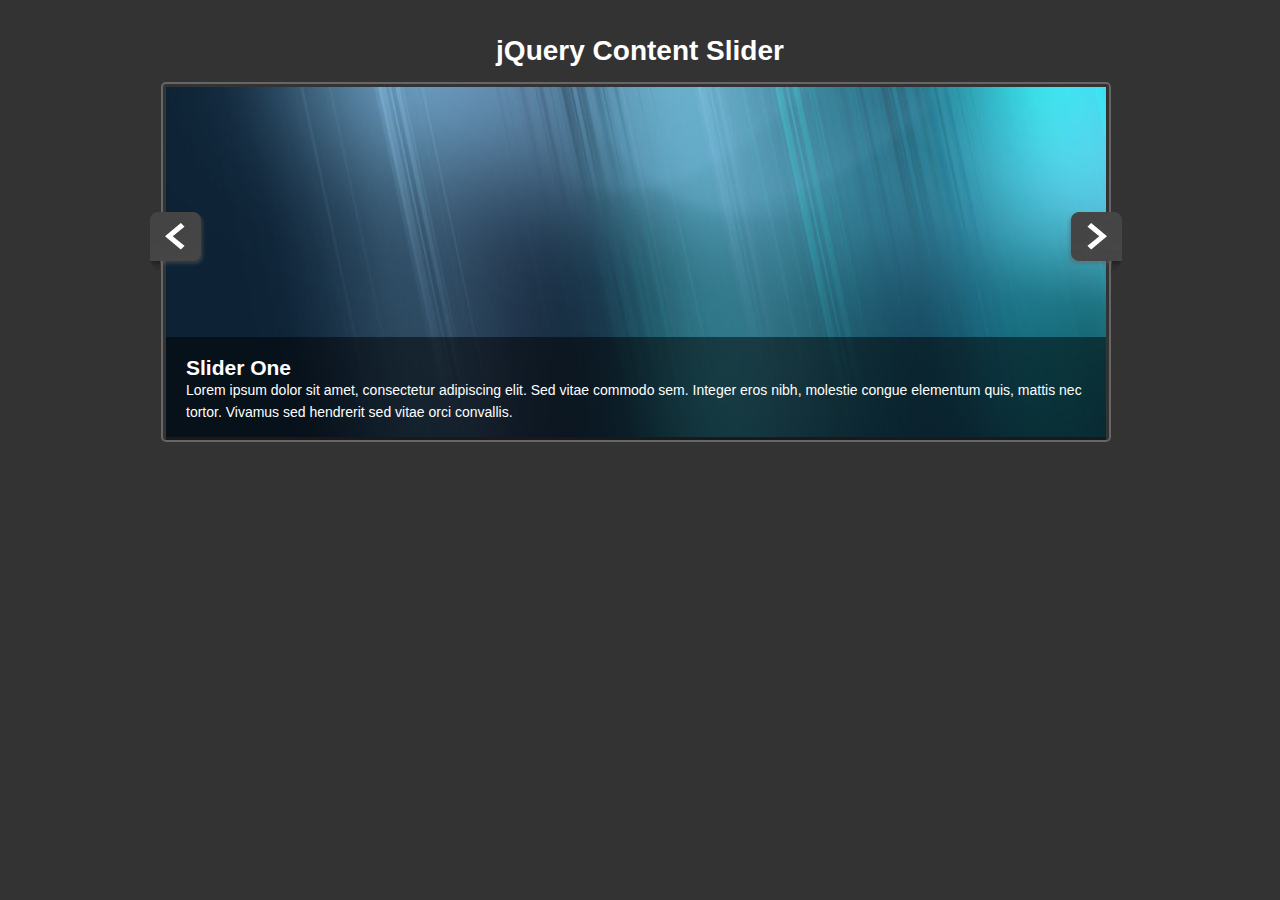
<file: 01-contentslider/index.html>
<!DOCTYPE html>
<html>
	<head>
		<title>jQuery Content Slider</title>
		<link rel="stylesheet" href="css/style.css">
		
		<script src="https://ajax.googleapis.com/ajax/libs/jquery/1.11.1/jquery.min.js"></script>
		<script src="js/script.js"></script>
	</head>
	<body>
		<div id="container">
			<header>
				<h1>jQuery Content Slider</h1>
			</header>
			<img src="img/arrow-left.png" alt="Prev" id="prev">
			<div id="slider">
				<div class="slide">
					<div class="slide-copy">
						<h2>Slider One</h2>
						<p>Lorem ipsum dolor sit amet, consectetur adipiscing elit. Sed vitae commodo sem. Integer eros nibh, molestie congue elementum quis, mattis nec tortor. Vivamus sed hendrerit sed vitae orci convallis.</p>
					</div>
					<img src="img/slide1.jpg">
				</div>
				
				<div class="slide">
					<div class="slide-copy">
						<h2>Slider Two</h2>
						<p>Lorem ipsum dolor sit amet, consectetur adipiscing elit. Sed vitae commodo sem. Integer eros nibh, molestie congue elementum quis, mattis nec tortor. Vivamus sed hendrerit sed vitae orci convallis.</p>
					</div>
					<img src="img/slide2.jpg">
				</div>
				
				<div class="slide">
					<div class="slide-copy">
						<h2>Slider Three</h2>
						<p>Lorem ipsum dolor sit amet, consectetur adipiscing elit. Sed vitae commodo sem. Integer eros nibh, molestie congue elementum quis, mattis nec tortor. Vivamus sed hendrerit sed vitae orci convallis.</p>
					</div>
					<img src="img/slide3.jpg">
				</div>
				
				<div class="slide">
					<div class="slide-copy">
						<h2>Slider Four</h2>
						<p>Lorem ipsum dolor sit amet, consectetur adipiscing elit. Sed vitae commodo sem. Integer eros nibh, molestie congue elementum quis, mattis nec tortor. Vivamus sed hendrerit sed vitae orci convallis.</p>
					</div>
					<img src="img/slide4.jpg">
				</div>
				
				<div class="slide">
					<div class="slide-copy">
						<h2>Slider Five</h2>
						<p>Lorem ipsum dolor sit amet, consectetur adipiscing elit. Sed vitae commodo sem. Integer eros nibh, molestie congue elementum quis, mattis nec tortor. Vivamus sed hendrerit sed vitae orci convallis.</p>
					</div>
					<img src="img/slide5.jpg">
				</div>
			</div>
			<img src="img/arrow-right.png" alt="Next" id="next">
		</div>
	</body>
</html>
</file>
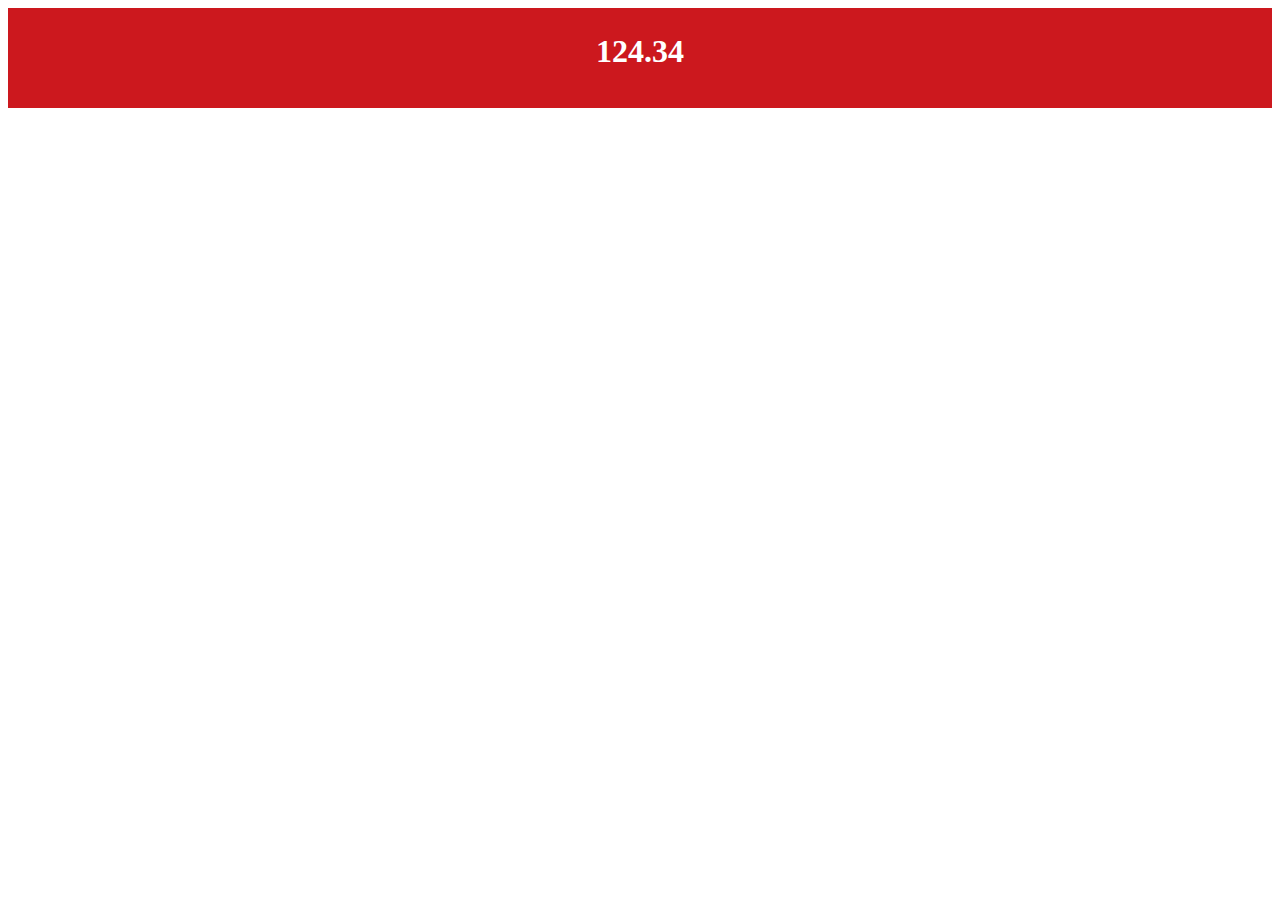
<file: JQuery/Count Animation jQuery/index.html>
<html>
<head>
<script src="jquery-3.1.1.min.js" type="text/javascript"></script>
<script src="countUp.min.js" type="text/javascript"></script>
</head>
<body>
<div style="text-align:center;background-color: #cc181e;height:100px;">
<h1 id="counter" style="color: white;padding-top: 25px;"></h1>
</div>
<script type="text/javascript">
  var options = {
  useEasing : true, 
  useGrouping : true, 
  separator : ',', 
  decimal : '.', 
  prefix : '', 
  suffix : '' 
};
var demo = new CountUp("counter", 0, 200, 2, 5, options);
demo.start();
</script>
</body>
</html>
</file>
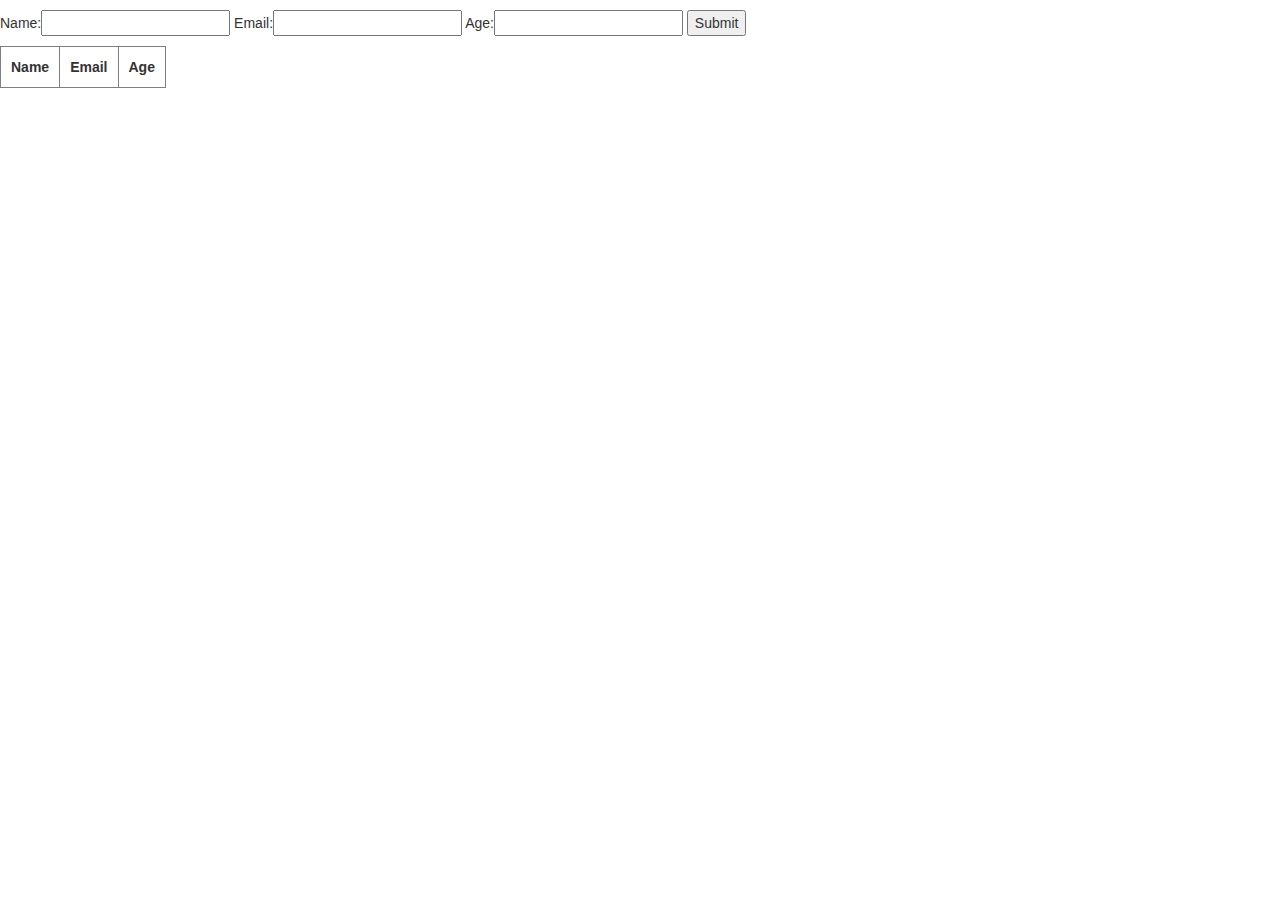
<file: JQuery/jquery-append-to-table/index.html>
<!DOCTYPE html>
<html >
<head>
  <meta charset="UTF-8">
  <title>jquery append</title>
  
  
  <link rel='stylesheet prefetch' href='https://cdnjs.cloudflare.com/ajax/libs/twitter-bootstrap/3.3.7/css/bootstrap.min.css'>

      <link rel="stylesheet" href="css/style.css">

  
</head>

<body>
  <form class="form">
Name:<input type="text" />
Email:<input type="email" />
Age:<input type="number" />  
<input type="submit" />
</form>


<table border="1" class="tbl">
  <tr>
    <th>Name</th>
    <th>Email</th>
    <th>Age</th>    
  </tr>
</table>
  <script src='https://cdnjs.cloudflare.com/ajax/libs/jquery/3.1.1/jquery.min.js'></script>
<script src='https://cdnjs.cloudflare.com/ajax/libs/twitter-bootstrap/3.3.7/js/bootstrap.min.js'></script>

    <script src="js/index.js"></script>

</body>
</html>
</file>
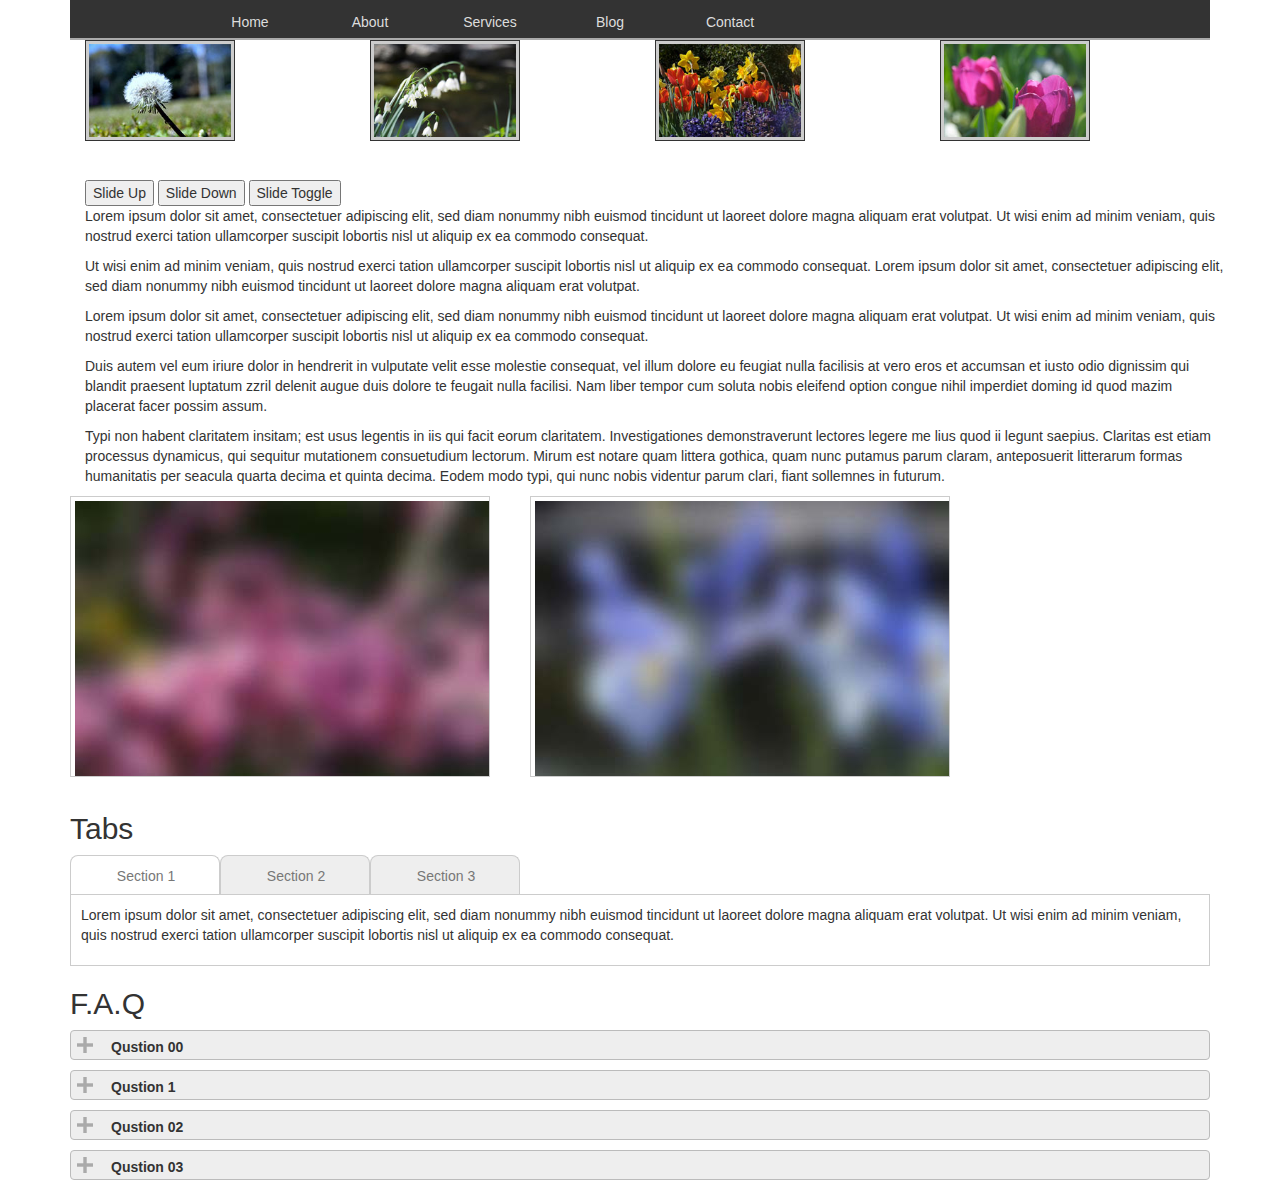
<file: JQuery/mix-jq/index.html>
<!DOCTYPE html>
<html>
	<head>
		<link rel="stylesheet" href="css/site.css" type="text/css" media="screen" title="no title" charset="utf-8">
		<link rel="stylesheet" href="css/bootstrap.min.css" type="text/css" media="screen" title="no title" charset="utf-8">
		<script src="js/jquery-1.10.2.min.js"></script>
		<script src="js/site.js"></script>
		<script src="js/bootstrap.min.js"></script>
	</head>
	<body>
		<header class="container">
			<nav class="main-nav">
				<ul class="nav-list">
					<li><a href="#">Home</a></li>
					<li><a href="#">About</a></li>
					<li><a href="#">Services</a>
						<ul class="dropdown">
							<li><a href="#">Web Design</a></li>
							<li><a href="#">Graphic Design</a></li>
							<li><a href="#">Video Production</a></li>
						</ul>
					</li>
					<li><a href="#">Blog</a></li>
					<li><a href="#">Contact</a></li>
				</ul>
			</nav>
		</header>

	<div class="container">
		<section class="container">
			<ul class="thumbs">
				<li> <img src="img/thumb01.jpg"> </li>
				<li> <img src="img/thumb02.jpg"> </li>
				<li> <img src="img/thumb03.jpg"> </li>
				<li> <img src="img/thumb04.jpg"> </li>

			</ul>


		<button class="close-btn">Slide Up</button>
		<button class="open-btn">Slide Down</button>
		<button class="toggle-btn">Slide Toggle</button>
		<p class="slider">Lorem ipsum dolor sit amet, consectetuer adipiscing elit, sed diam nonummy nibh euismod tincidunt ut laoreet dolore magna aliquam erat volutpat. Ut wisi enim ad minim veniam, quis nostrud exerci tation ullamcorper suscipit lobortis nisl ut aliquip ex ea commodo consequat.</p>
		<p>Ut wisi enim ad minim veniam, quis nostrud exerci tation ullamcorper suscipit lobortis nisl ut aliquip ex ea commodo consequat. Lorem ipsum dolor sit amet, consectetuer adipiscing elit, sed diam nonummy nibh euismod tincidunt ut laoreet dolore magna aliquam erat volutpat.</p>
		</section>


		<article class="container">
			<p>Lorem ipsum dolor sit amet, consectetuer adipiscing elit, sed diam nonummy nibh euismod tincidunt ut laoreet dolore magna aliquam erat volutpat. Ut wisi enim ad minim veniam, quis nostrud exerci tation ullamcorper suscipit lobortis nisl ut aliquip ex ea commodo consequat.</p>
			<p>Duis autem vel eum iriure dolor in hendrerit in vulputate velit esse molestie consequat, vel illum dolore eu feugiat nulla facilisis at vero eros et accumsan et iusto odio dignissim qui blandit praesent luptatum zzril delenit augue duis dolore te feugait nulla facilisi. Nam liber tempor cum soluta nobis eleifend option congue nihil imperdiet doming id quod mazim placerat facer possim assum.</p>
			<p>Typi non habent claritatem insitam; est usus legentis in iis qui facit eorum claritatem. Investigationes demonstraverunt lectores legere me lius quod ii legunt saepius. Claritas est etiam processus dynamicus, qui sequitur mutationem consuetudium lectorum. Mirum est notare quam littera gothica, quam nunc putamus parum claram, anteposuerit litterarum formas humanitatis per seacula quarta decima et quinta decima. Eodem modo typi, qui nunc nobis videntur parum clari, fiant sollemnes in futurum.</p>
		</article>



		<section class="gallery clearfix">
			<div class="img01"><img src="img/blossoms.jpg"></div>
			<div class="img02"><img src="img/flowers.jpg"></div>
		</section>


		<h2>Tabs</h2>
			<section class="tabs">
				<ul class="tab-list">
					<li class="tab1 active"><a href="#">Section 1</a></li>
					<li class="tab2"><a href="#">Section 2</a></li>
					<li class="tab3"><a href="#">Section 3</a></li>
				</ul>
				<div class="tab-content">
					<div class="tab1 active">
						<p>Lorem ipsum dolor sit amet, consectetuer adipiscing elit, sed diam nonummy nibh euismod tincidunt ut laoreet dolore magna aliquam erat volutpat. Ut wisi enim ad minim veniam, quis nostrud exerci tation ullamcorper suscipit lobortis nisl ut aliquip ex ea commodo consequat.</p>
					</div>
					<div class="tab2">
						<p>Duis autem vel eum iriure dolor in hendrerit in vulputate velit esse molestie consequat, vel illum dolore eu feugiat nulla facilisis at vero eros et accumsan et iusto odio dignissim qui blandit praesent luptatum zzril delenit augue duis dolore te feugait nulla facilisi. Nam liber tempor cum soluta nobis eleifend option congue nihil imperdiet doming id quod mazim placerat facer possim assum.</p>
					</div>
					<div class="tab3">
						<p>Typi non habent claritatem insitam; est usus legentis in iis qui facit eorum claritatem. Investigationes demonstraverunt lectores legere me lius quod ii legunt saepius. Claritas est etiam processus dynamicus, qui sequitur mutationem consuetudium lectorum. Mirum est notare quam littera gothica, quam nunc putamus parum claram, anteposuerit litterarum formas humanitatis per seacula quarta decima et quinta decima. Eodem modo typi, qui nunc nobis videntur parum clari, fiant sollemnes in futurum.</p>
					</div>
				</div><!-- tab-content -->
			</section>

			<h2>F.A.Q</h2>
				<dl class="faq">
					<dt> Qustion 00</dt>
						<dd>legentis in iis qui facit eorum claritatem. Investigationes demonstraverunt lectores legere me lius quod ii legunt saepius. Claritas est etiam processus dynamicus, qui sequitur mutationem consuetudium lectorum. Mirum est notare quam
						</dd>


					<dt> Qustion 1</dt>
						<dd>Typi non habent claritatem insitam; est usus legentis in iis qui facit eorum claritatem. Investigationes demonstraverunt lectores legere me lius quod ii legunt saepius. Claritas est etiam processus dynamicus, qui sequitur mutationem consuetudium lectorum. Mirum est notare quam
						</dd>

					<dt> Qustion 02</dt>
						<dd>Typi non habent claritatem insitam; est usus legentis in iis qui facit eorum claritatem. Investigationes demonstraverunt lectores legere me lius quod ii legunt saepius. Claritas est etiam processus dynamicus, qui sequitur mutationem consuetudium lectorum. Mirum est notare quam
						</dd>											
						
					<dt> Qustion 03</dt>
						<dd>Typi non habent claritatem insitam; est usus legentis in iis qui facit eorum claritatem. Investigationes demonstraverunt lectores legere me lius quod ii legunt saepius. Claritas est etiam processus dynamicus, qui sequitur mutationem consuetudium lectorum. Mirum est notare quam
						</dd>							

				</dl>




		</div>
	</body>
</html>
</file>
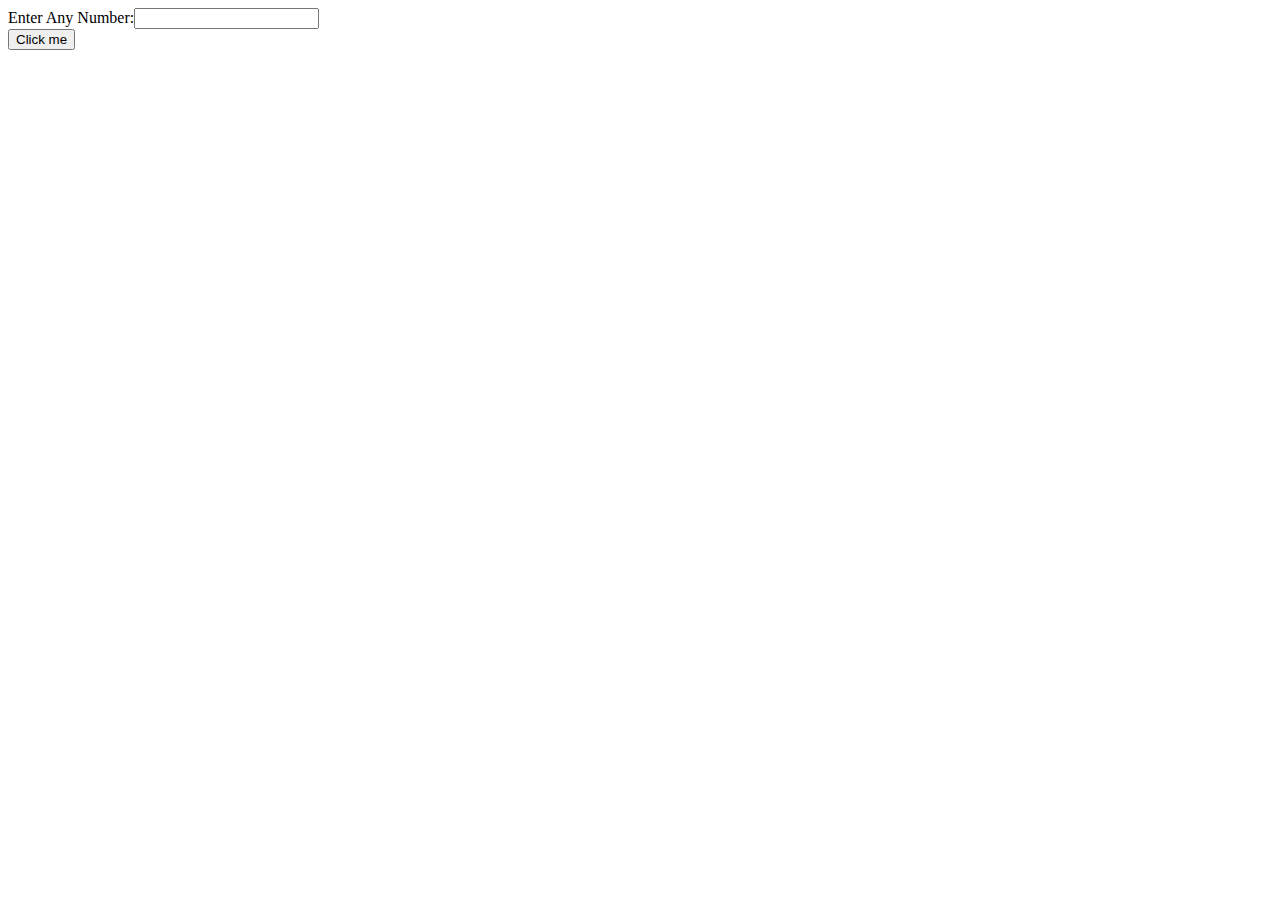
<file: Odd&Even.html>
<!doctype html>
<html>
<head>
<script>
function odd_even(){
var no;
no=Number(document.getElementById("no_input").value);
if(no%2==0)
{
alert("Even Number");
}
else
{
alert("Odd Number");
}
}
</script>
</head>
<body>
Enter Any Number:<input id="no_input"><br />
<button onclick="odd_even()">Click me</button>
</body>
</html>
</file>
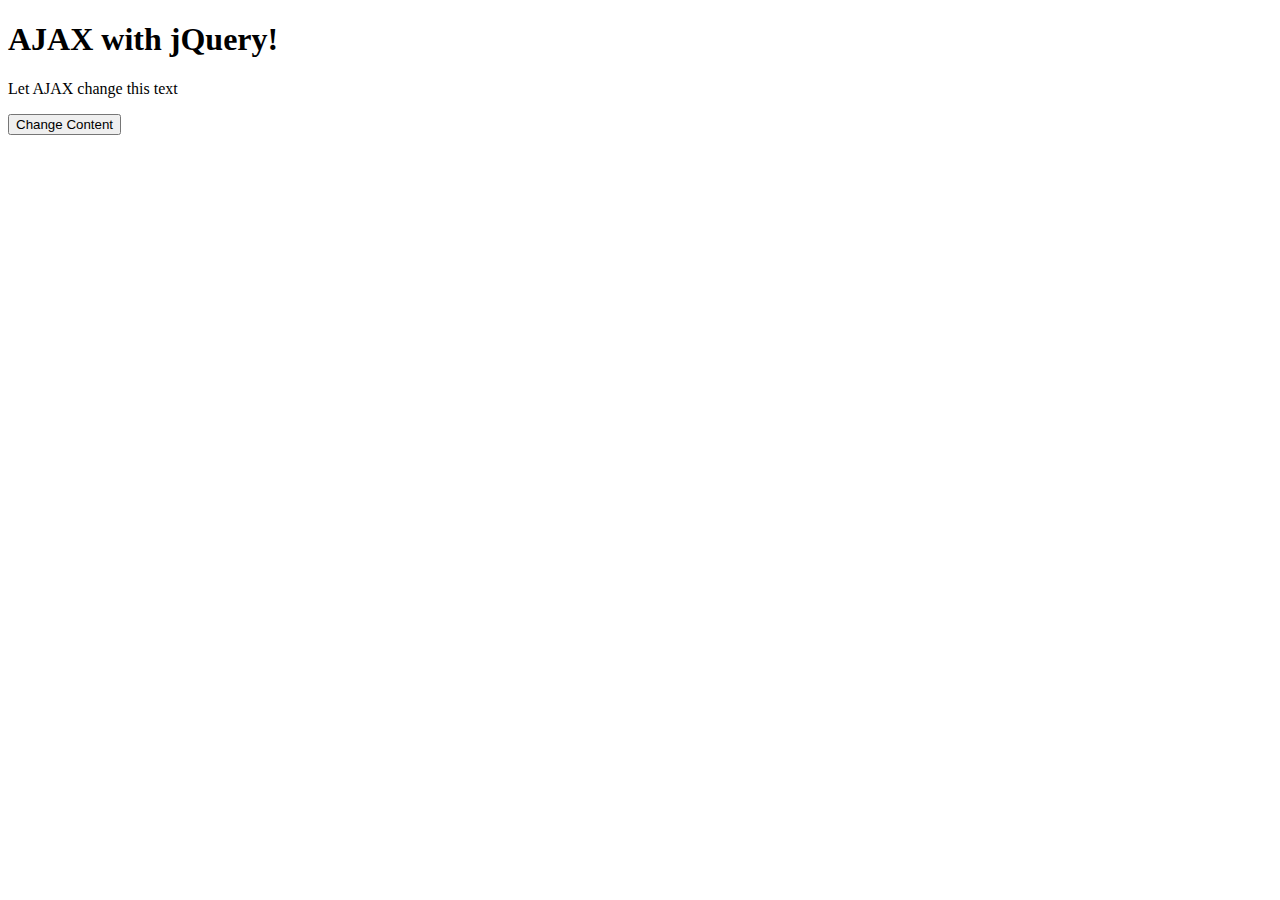
<file: JQuery/0-AJAX.html>
<!DOCTYPE html>
<html lang="en">

<head>
    <meta charset="UTF-8">
    <meta name="viewport" content="width=device-width, initial-scale=1.0">
    <meta http-equiv="X-UA-Compatible" content="ie=edge">
    <title>AJAX</title>
</head>

<body>
    <h1>AJAX with jQuery!</h1>
    <p id="demo">Let AJAX change this text</p>
    <button type="button" onclick="loadDoc()">
            Change Content
        </button>

    <script type="text/javascript" src="https://cdnjs.cloudflare.com/ajax/libs/jquery/3.2.1/jquery.min.js">
        // AJAX = Asynchronous JavaScript And XML
        // jQuery: AJAX = Asynchronous JavaScript And XML

        function loadDoc() {
            $.post("https://cors-anywhere.herokuapp.com/http://carnes.cc/code/ajax_example.txt", {
                    name: "Beau Carnes",
                    city: "Grand Rapids"
                },
                function(data, status) {
                    console.log("Data: " + data + "\nStatus: " + status);
                });

            //get
            //   $.get("https://cors-anywhere.herokuapp.com/http://carnes.cc/code/ajax_example.txt",

            //           function(data, status){
            //             console.log("Data: " + data + "\nStatus: " + status);
            //     });


            // $("#demo").load("https://cors-anywhere.herokuapp.com/http://carnes.cc/code/ajax_example.txt", function(responseTxt, statusTxt, xhr){
            //           if(statusTxt == "success")
            //               alert("External content loaded successfully!");
            //           if(statusTxt == "error")
            //               alert("Error: " + xhr.status + ": " + xhr.statusText);
            //       });



            // var xhttp = new XMLHttpRequest();
            // xhttp.onreadystatechange = function() {
            //   if (this.readyState == 4 && this.status == 200) {
            //    document.getElementById("demo").innerHTML = this.responseText;
            //   }
            // };
            // xhttp.open("GET", "https://cors-anywhere.herokuapp.com/http://carnes.cc/code/ajax_example.txt", true);
            // xhttp.send();
        }
    </script>
</body>

</html>
</file>
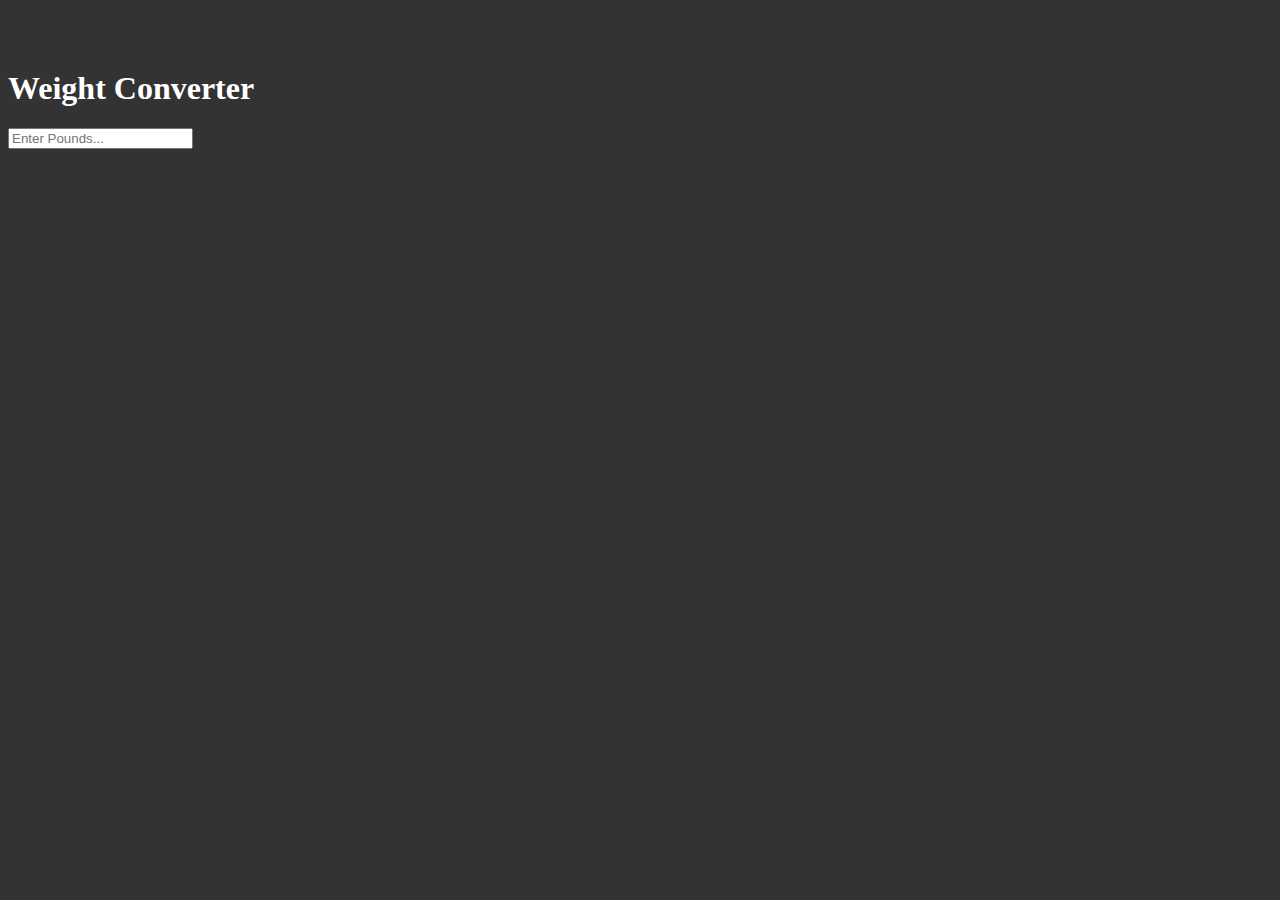
<file: js-101-revision/weightconverter.html>
<!DOCTYPE html>
<html lang="en">
<head>
  <meta charset="UTF-8">
  <meta name="viewport" content="width=device-width, initial-scale=1.0">
  <meta http-equiv="X-UA-Compatible" content="ie=edge">
  <link rel="stylesheet" href="https://maxcdn.bootstrapcdn.com/bootstrap/4.0.0-alpha.6/css/bootstrap.min.css" integrity="sha384-rwoIResjU2yc3z8GV/NPeZWAv56rSmLldC3R/AZzGRnGxQQKnKkoFVhFQhNUwEyJ" crossorigin="anonymous">
  <style>
    body{
      margin-top:70px;
      background:#333;
      color:#fff;
    }
  </style>
  <title>Weight Converter</title>
</head>
<body>
  <div class="container">
    <div class="row">
      <div class="col-md-6 offset-md-3">
        <h1 class="display-4 text-center mb-3">Weight Converter</h1>
        <form>
          <div class="form-group">
            <input
            id="lbsInput"
            type="number"
            class="form-control form-control-lg" placeholder="Enter Pounds..."
            >
          </div>
        </form>
        <div id="output">
          <div class="card card-primary mb-2">
            <div class="card-block">
              <h4>Grams:</h4>
              <div id="gramsOutput"></div>
            </div>
          </div>

          <div class="card card-success mb-2">
            <div class="card-block">
              <h4>Kilograms:</h4>
              <div id="kgOutput"></div>
            </div>
          </div>

          <div class="card card-danger mb-2">
            <div class="card-block">
              <h4>Ounces:</h4>
              <div id="ozOutput"></div>
            </div>
          </div>
        </div>
      </div>
    </div>
  </div>

  <script>
    document.getElementById('output').style.visibility = 'hidden';
    document.getElementById('lbsInput').addEventListener('input', function(e){
      document.getElementById('output').style.visibility = 'visible';
      let lbs = e.target.value;
      document.getElementById('gramsOutput').innerHTML = lbs/0.0022046;
      document.getElementById('kgOutput').innerHTML = lbs/2.2046;
      document.getElementById('ozOutput').innerHTML = lbs*16;
    });
  </script>
</body>
</html>
</file>
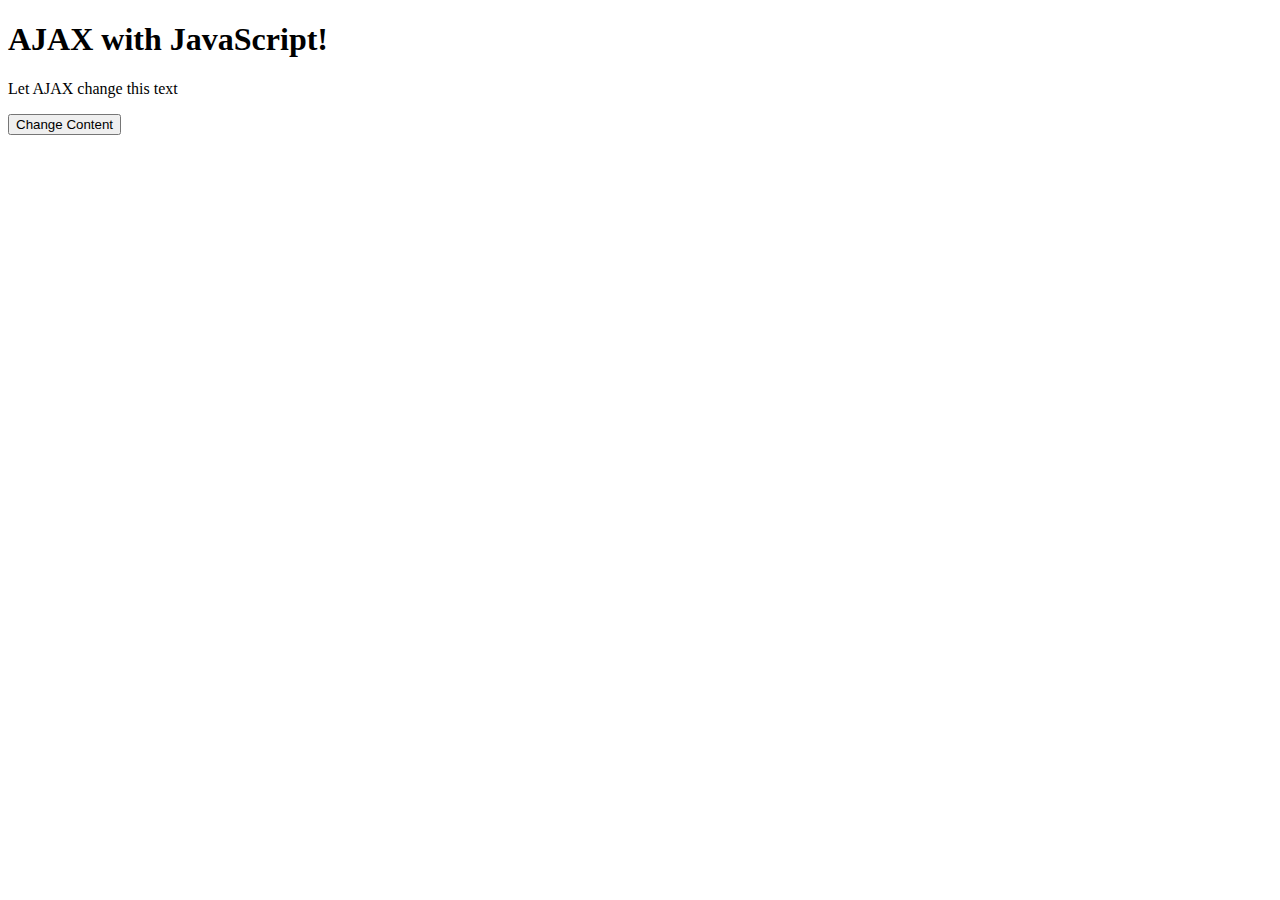
<file: JS/0-AJAX.html>
<!DOCTYPE html>
<html lang="en">

<head>
  <meta charset="UTF-8">
  <meta name="viewport" content="width=device-width, initial-scale=1.0">
  <meta http-equiv="X-UA-Compatible" content="ie=edge">
  <title>AJAX</title>
</head>

<body>
	<h1>AJAX with JavaScript!</h1>
	<p id="demo">Let AJAX change this text</p> 
	<button type="button" onclick="loadDoc()">Change Content</button>


<script type="text/javascript">
	// AJAX = Asynchronous JavaScript And XML

function loadDoc() {
  var xhttp = new XMLHttpRequest();
  xhttp.onreadystatechange = function() {
    if (this.readyState == 4 && this.status == 200) {
     document.getElementById("demo").innerHTML = this.responseText;
    }
  };
  xhttp.open("GET", "https://cors-anywhere.herokuapp.com/https://jsonplaceholder.typicode.com/posts/1", true); //  http://carnes.cc/code/ajax_example.txt
  xhttp.send();
}

/* 
Adding "https://cors-anywhere.herokuapp.com/" prevents the following error:

XMLHttpRequest cannot load http://carnes.cc/code/ajax_example.txt. No 'Access-Control-Allow-Origin' header is present on the requested resource. Origin 'https://s.codepen.io' is therefore not allowed access.
*/

/*
0 The request is not initialized 
1 The request has been set up 
2 The request has been sent 3 
The request is in process 4 
The request is complete
*/

</script>
</body>

</html>
</file>
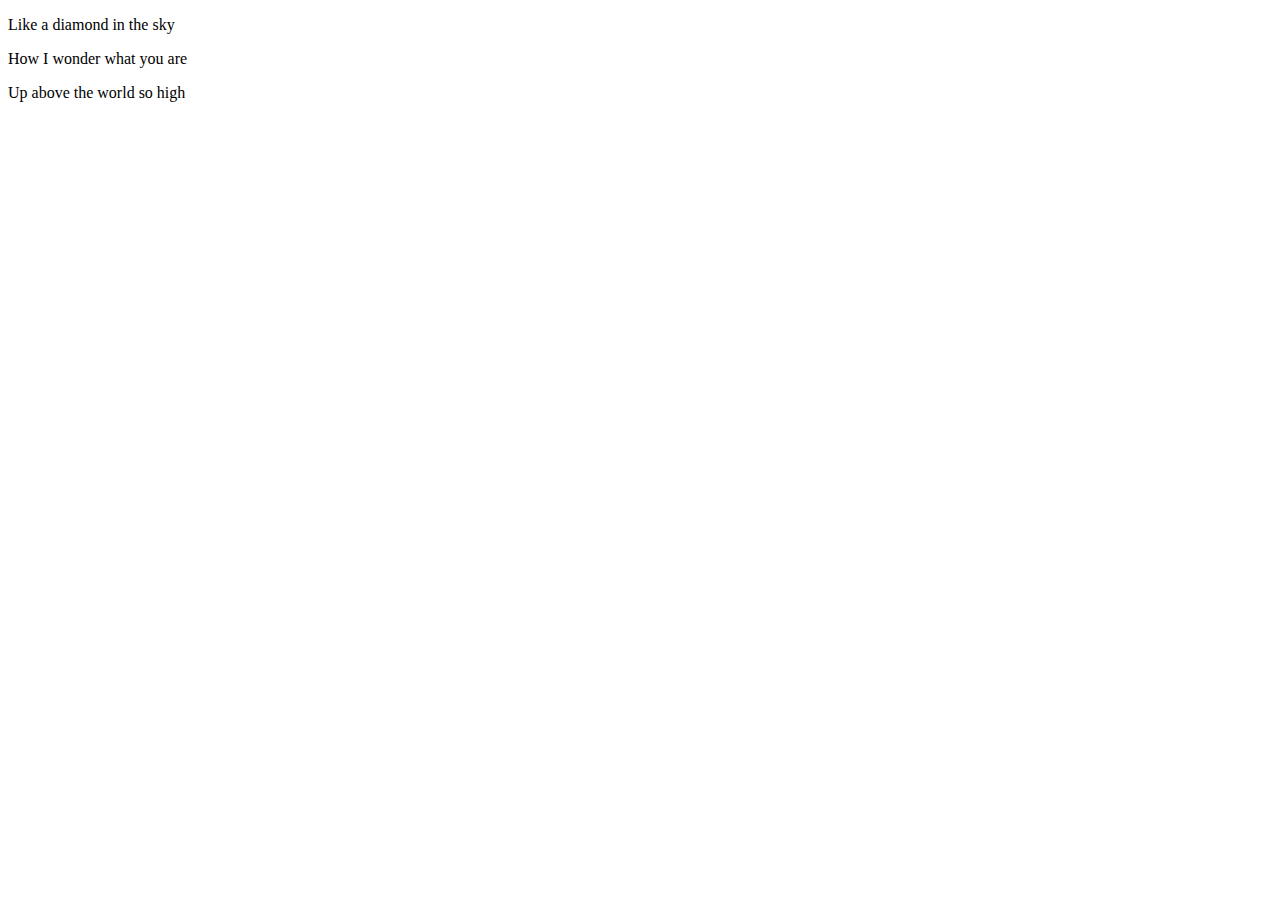
<file: JS/07-DOM-Nodes.html>
<!DOCTYPE html>
<html lang="en">

<head>
  <meta charset="UTF-8">
  <meta name="viewport" content="width=device-width, initial-scale=1.0">
  <meta http-equiv="X-UA-Compatible" content="ie=edge">
  <title>AJAX</title>
</head>

<body>
  <div id="div1">
    <p id="p1">Twinkle, twinkle, little star</p>
    <p id="p2">How I wonder what you are</p>
  </div>

<script type="text/javascript">
  /* DOM Nodes */

  var para = document.createElement("p");
  var node = document.createTextNode("Up above the world so high");
  para.appendChild(node);

  var parent = document.getElementById("div1");
  parent.appendChild(para);

  var para2 = document.createElement("p");
  para2.innerHTML = "Like a diamond in the sky"

  var child = document.getElementById("p1");
  parent.insertBefore(para2, child);

  var para3 = document.createElement("p");
  para3.innerHTML = "When the blazing sun is gone";
  parent.replaceChild(para3, child);

  parent.removeChild(para3);

</script>
</body>

</html>
</file>
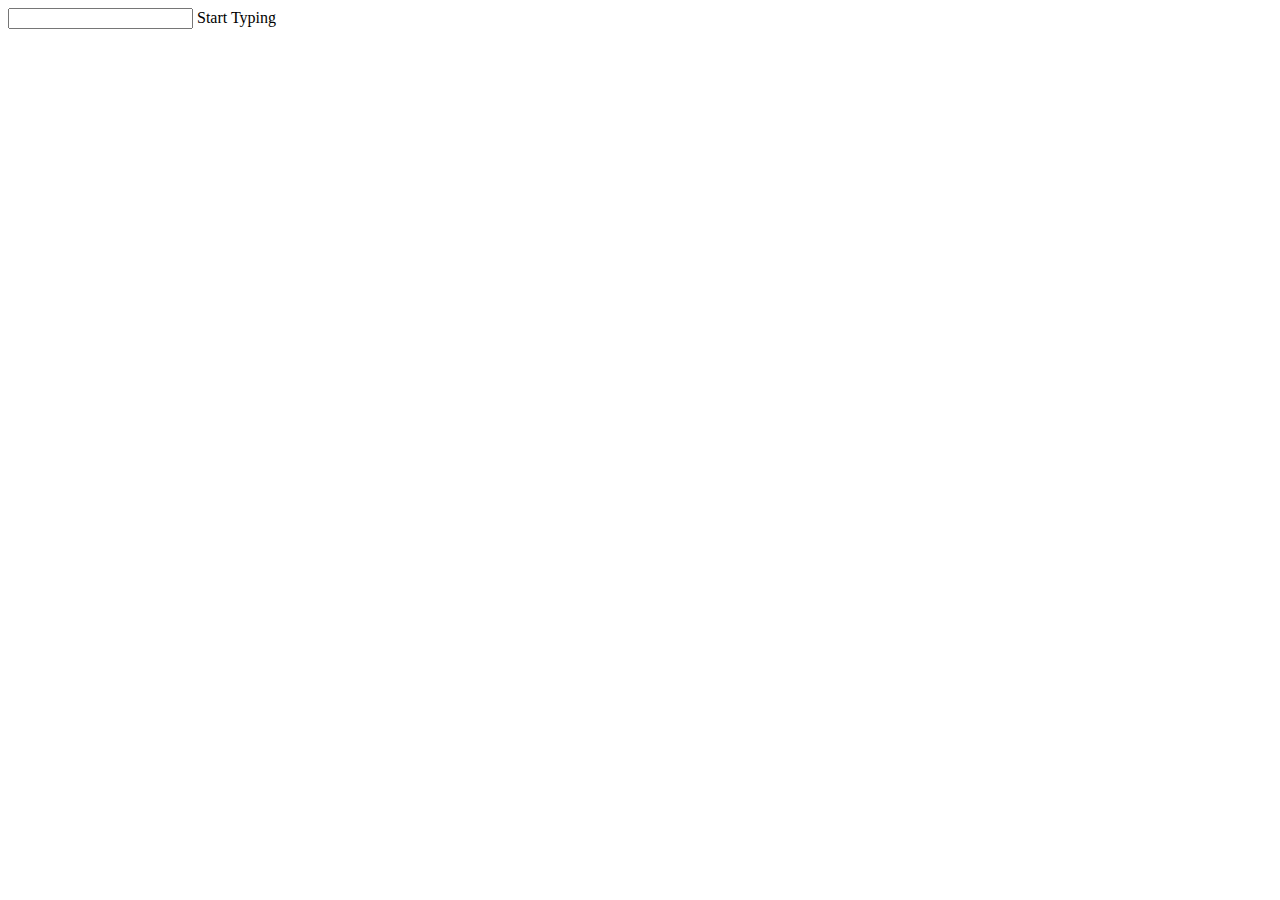
<file: JS/input-clone.html>
<!DOCTYPE html>

<html>
<head>
	<meta charset="UTF-8"/>
	<title>JS </title>
</head>

<body>

	<input type="text" id="entry" />
	<span id="output">Start Typing</span>

	<script>
		var app = {};

		app.getElement = function(element){
		return document.getElementById(element);
		}

		app.entry = app.getElement('entry');
		app.output = app.getElement('output');

		app.entry.onkeyup = function() {
			// console.log('worked');
			app.output.innerText = this.value;
		}
	</script>
</body>
</html>
</file>
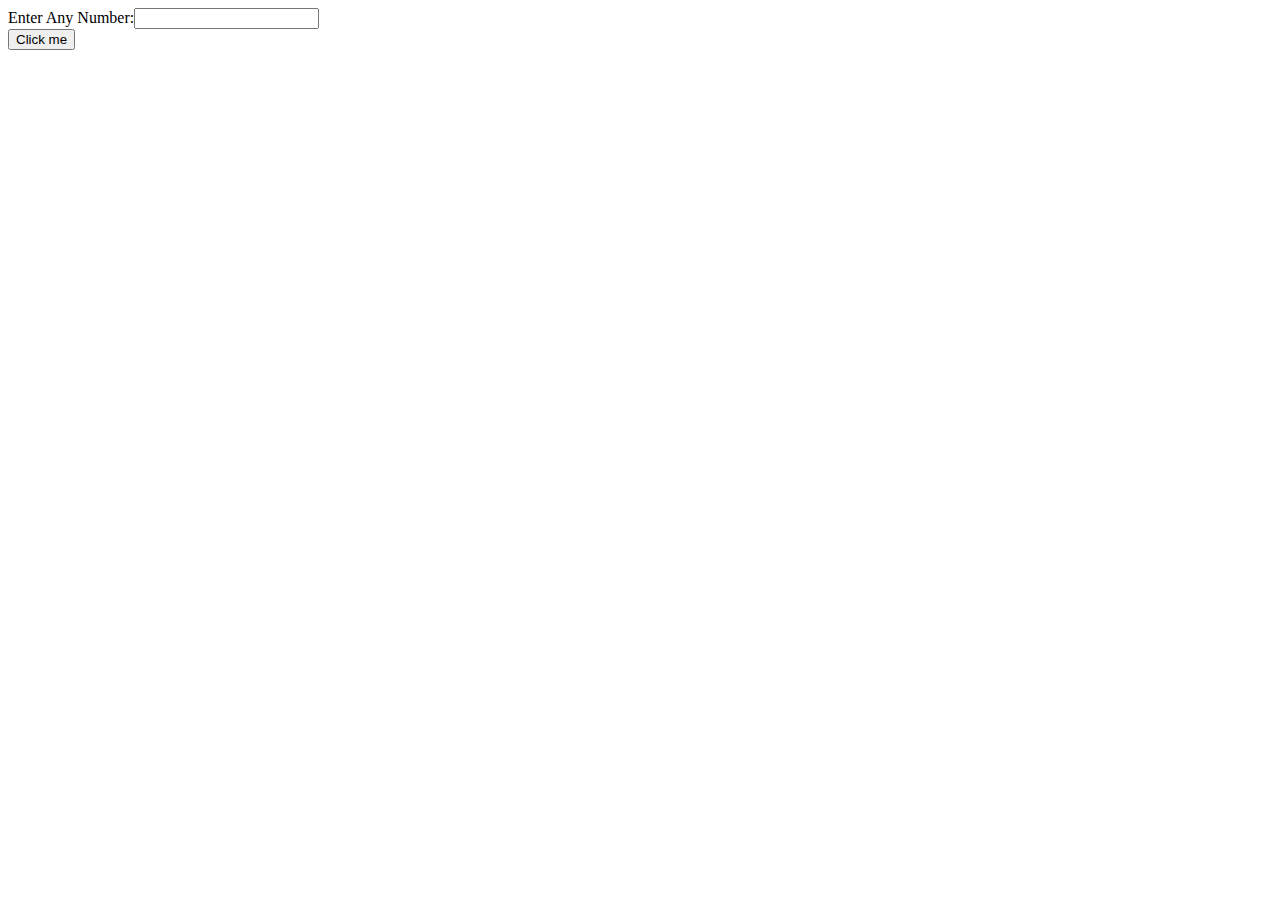
<file: JS/Odd&Even.html>
<!doctype html>
<html>
<head>
<script>
function odd_even(){
var no;
no=Number(document.getElementById("no_input").value);
if(no%2==0)
{
alert("Even Number");
}
else
{
alert("Odd Number");
}
}
</script>
</head>
<body>
Enter Any Number:<input id="no_input"><br />
<button onclick="odd_even()">Click me</button>
</body>
</html>
</file>
<file: 01-contentslider/css/style.css>
*{
	margin:0;
	padding:0;
}

body{
	font-family:'Arial', sans-serif;
	font-size:14px;
	color:#fff;
	background:#333;
	line-height:1.6em;
}

a{
	color:#fff;
	text-decoration:none;
}

h1{
	text-align:center;
	margin-bottom:20px;
}

#container{
	width:980px;
	margin:40px auto;
	overflow:hidden;
}

#slider{
	width:940px;
	height:350px;
	position:relative;
	overflow:hidden;
	float:left;
	padding:3px;
	border:#666 solid 2px;
	border-radius:5px;
}

#slider img{
	width:940px;
	height:350px;
}

.slide{
	position:absolute;
}

.slide-copy{
	position:absolute;
	bottom:0;
	left:0;
	padding:20px;
	background:7f7f7f;
	background: rgba(0,0,0,0.5);
}

#prev, #next{
	float:left;
	margin-top:130px;
	cursor:pointer;
	position:relative;
	z-index:100;
}

#prev{
	margin-right:-45px;
}

#next{
	margin-left:-45px;
}
</file>
<file: JQuery/jquery-append-to-table/css/style.css>
.tbl, .form{
  margin-top:10px;
}

.tbl tr th, .tbl tr td{
  padding:10px;
  
}
</file>
<file: JQuery/mix-jq/css/site.css>
@import url(normalize.css);



/*-------------- NAVIGATION ------------- */
.main-nav {
	background-color: #333;
	border-bottom: 2px solid #aaa;
	width: 100%;
	height: 40px;
}

.nav-list {
	list-style: none;
	padding-left: 0;
	width: 900px;
	margin: 0 auto;
}

.nav-list > li {
	margin: 0;
	float: left;
	width: 120px;
	height: 40px;
	position: relative;
}

.nav-list > li > a {
	color: #ddd;
	text-decoration: none;
	position: absolute;
	width: 120px;
	height: 40px;
	text-align: center;
	padding-top: 12px;
	box-sizing: border-box;
}

.nav-list > li > a:hover {
	background-color: #555;
}

.dropdown {
	display: none;
	list-style: none;
	position: relative;
	top: 40px;
	padding-left: 0;
	width: 150px;
}

.dropdown li {
	background-color: #555;
	position: relative;
	width: 150px;
	height: 35px;
}

.dropdown li a {
	color: #ddd;
	text-decoration: none;
	position: absolute;
	width: 150px;
	height: 35px;
	padding: 10px 0 0 10px;
	box-sizing: border-box;
	z-index: 10001;
}

.dropdown li a:hover { background-color: #777; }

.thumbnail {
	position: relative;
}

.thumbs {
	list-style: none; padding-left: 0; 
}
.thumbs li {
	float: left; width: 25%; height: 140px; 
}
.thumbs li img {
	width: 150px; height: 101px; padding:3px; border:1px solid #333; background-color: #ccc;
}


/*--------------------GALLERY--------------*/
.gallery {
	clear: both;
	margin-bottom: 10px;
}

.gallery div {
	width: 420px;
	height: 281px;
	padding: 4px;
	border: 1px solid #ccc;
	float: left;
}

.img01 {
	margin-right: 40px;
	background: url("../img/blossoms-blur.jpg") 4px 4px no-repeat;
}

.img02 {
	background: url("../img/flowers-blur.jpg") 4px 4px no-repeat;
}

.gallery div img {
	display: none;
}


/* ------------------TABS---------------- */
.tab-list {
	list-style: none;
	padding-left: 0;
}

.tab-list li {
	background-color: #eee;
	float: left;
	width: 150px;
	height: 40px;
	border: 1px solid #ccc;
	border-bottom: none;
	border-top-left-radius: 8px;
	border-top-right-radius: 8px;
	-moz-border-top-left-radius: 8px;
	-moz-border-top-right-radius: 8px;
	-webkit-border-top-left-radius: 8px;
	-webkit-border-top-right-radius: 8px;
	-o-border-top-left-radius: 8px;
	-o-border-top-right-radius: 8px;
	position: relative;
}

.tab-list li a {
	position: absolute;
	width: 150px;
	height: 40px;
	text-align: center;
	padding-top: 10px;
	box-sizing: border-box;
	color: #777;
	text-decoration: none;
}

.tab-list .active {
	background-color: #fff;
}

.tab-content {
	border: 1px solid #ccc;
	padding: 10px;
	clear: both;
	z-index: 1;
	position: relative;
	top: -1px;
}

.tab-content > div {
	display: none;
}

.tab-content .active {
	display: inherit;
}
/* ------------------ Accordian ---------------- */
.faq dt {
	background: #eee url('../img/plus.png') 6px 6px no-repeat;
	cursor: pointer;
	width: 100%;
	height: 30px;
	border: 1px solid #bbb;
	border-radius: 4px;
	-webkit-border-radius: 4px;
	-moz-border-radius: 4px;
	-o-border-radius: 4px;
	box-sizing: border-box;
	padding: 6px 0 0 40px;
	margin-top: 10px;
}
.faq dd {
	border: 1px solid transparent;
	color: #777;
	display: none;
	border:1px solid transparent;
}



/*----------------------CLEARFIX------------------*/
.clearfix:after {
    content: ".";
    display: block;
    clear: both;
    visibility: hidden;
    line-height: 0;
    height: 0;
}
 
.clearfix {
    display: inline-block;
}
 
html[xmlns] .clearfix {
    display: block;
}
 
* html .clearfix {
    height: 1%;
}
</file>
